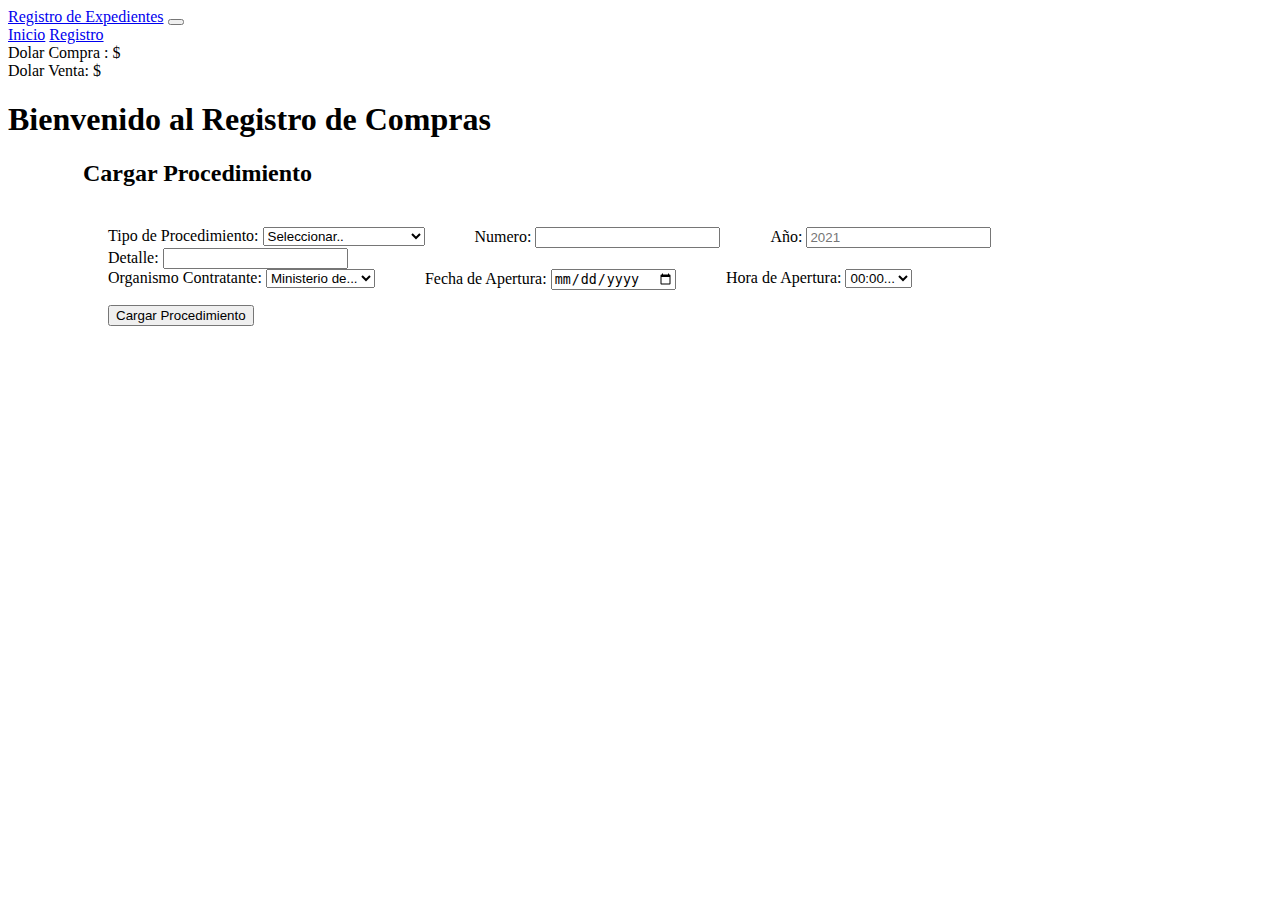
<file: index.html>
<!DOCTYPE html>
<html lang="en">

<head>
  <meta charset="UTF-8">
  <meta http-equiv="X-UA-Compatible" content="IE=edge">
  <meta name="viewport" content="width=device-width, initial-scale=1.0">
  <link href="https://cdn.jsdelivr.net/npm/bootstrap@5.1.1/dist/css/bootstrap.min.css" rel="stylesheet"
    integrity="sha384-F3w7mX95PdgyTmZZMECAngseQB83DfGTowi0iMjiWaeVhAn4FJkqJByhZMI3AhiU" crossorigin="anonymous">
  <link rel="stylesheet" href="css/estilos.css">
  <title>Bienvenido</title>
</head>

<body>
  <nav class="navbar navbar-expand-lg navbar-light bg-light">
    <div class="container-fluid">
      <a class="navbar-brand" href="#">Registro de Expedientes</a>
      <button class="navbar-toggler" type="button" data-bs-toggle="collapse" data-bs-target="#navbarNavAltMarkup"
        aria-controls="navbarNavAltMarkup" aria-expanded="false" aria-label="Toggle navigation">
        <span class="navbar-toggler-icon"></span>
      </button>
      <div class="collapse navbar-collapse" id="navbarNavAltMarkup">
        <div class="navbar-nav">
          <a class="nav-link active" aria-current="page" href="index.html">Inicio</a>
          <a class="nav-link" href="registro.html">Registro</a>


        </div>
      </div>
      <div class="cotizacion">
        <p> Dolar Compra : $ <span id="cotizacionDolarComprador"></span> <br> Dolar Venta: $ <span
            id="cotizacionDolarVenta"></span></p>
      </div>
    </div>
  </nav>

  <div class="container-fluid">
    <div class="container titulos">
      <h1>Bienvenido al Registro de Compras</h1>


    </div>

    <div class="container formProc">
      <h2>Cargar Procedimiento</h2>

      <form>
        <div class="numeroAnio">
          <div class="mb-3 col-3">
            <label for="inputTipoProc" class="form-label">Tipo de Procedimiento:</label>
            <select class="form-select inputProc" id="inputTipoProc">
              <option selected>Seleccionar..</option>
              <option value="1">Licitación Pública</option>
              <option value="2">Contratación Abreviada</option>
              <option value="3">Adjudicación Simple</option>
            </select>
          </div>
          <div class="mb-3 col-2">
            <label for="inputNumProc" class="form-label">Numero:</label>
            <input type="number" class="form-control inputProc" id="inputNumProc">
          </div>
          <div class="mb-3 col-2">
            <label for="inputAnioProc" class="form-label">Año:</label>
            <input type="number" class="form-control inputProc" id="inputAnioProc" placeholder="2021">
          </div>
        </div>
        <div class="mb-3">
          <label for="inputDetalleProc" class="form-label">Detalle:</label>
          <input type="text" class="form-control inputProc" id="inputDetalleProc">
        </div>
        <div class="numeroAnio">
          <div class="mb-3 col-4">
            <label for="inputOrganismoProc" class="form-label">Organismo Contratante:</label>
            <select class="form-select inputProc" id="inputOrganismoProc">
              <option selected>Ministerio de...</option>
              <option value="1">911</option>
              <option value="2">CAG</option>
              <option value="3">CENCONV</option>
              <option value="4">CRH</option>
              <option value="5">CRyRP</option>
              <option value="6">DGR</option>
              <option value="7">HAO</option>
              <option value="8">HPMI</option>
              <option value="9">HSB</option>
              <option value="10">IPSS</option>
              <option value="11">MDS</option>
              <option value="12">ME</option>
              <option value="13">MECYT</option>
              <option value="14">MG</option>
              <option value="15">MI</option>
              <option value="16">MP</option>
              <option value="17">MS</option>
              <option value="18">MSP</option>
              <option value="19">MTD</option>
              <option value="20">SC</option>
              <option value="21">SGG</option>
              <option value="22">TCSE</option>
              <option value="23">TELEFERICO</option>
              <option value="24">TREN</option>

            </select>

          </div>
          <div class="mb-3 col-2">
            <label for="inputFechaAperturaProc" class="form-label">Fecha de Apertura:</label>
            <input type="date" class="form-control inputProc" id="inputFechaAperturaProc">
          </div>
          <div class="mb-3 col-2">
            <label for="horaAperturaProc" class="form-label">Hora de Apertura:</label>
            <!-- <input type="time" class="form-control" id="horaAperturaProc" min="09:00" max="13:00"> -->
            <select class="form-select inputProc" id="inputHoraAperturaProc">
              <option selected>00:00...</option>
              <option value="10:00">10:00</option>
              <option value="10:30">10:30</option>
              <option value="11:00">11:00</option>
              <option value="11:30">11:30</option>
              <option value="12:00">12:00</option>
              <option value="12:30">12:30</option>
              <option value="13:00">13:00</option>
            </select>
          </div>
        </div>
        <button id="btnCargProc" type="submit" class="btn btn-primary">Cargar Procedimiento</button>
      </form>

      <p id="validaciones"></p>
    </div>

  </div>

  <script src="https://cdn.jsdelivr.net/npm/bootstrap@5.1.1/dist/js/bootstrap.bundle.min.js"
    integrity="sha384-/bQdsTh/da6pkI1MST/rWKFNjaCP5gBSY4sEBT38Q/9RBh9AH40zEOg7Hlq2THRZ"
    crossorigin="anonymous"></script>
  <script src="https://ajax.googleapis.com/ajax/libs/jquery/3.6.0/jquery.min.js"></script>
  <script src="js/tipoDeTipos.js"></script>
  <script src="js/main.js"></script>
</body>

</html>
</file>
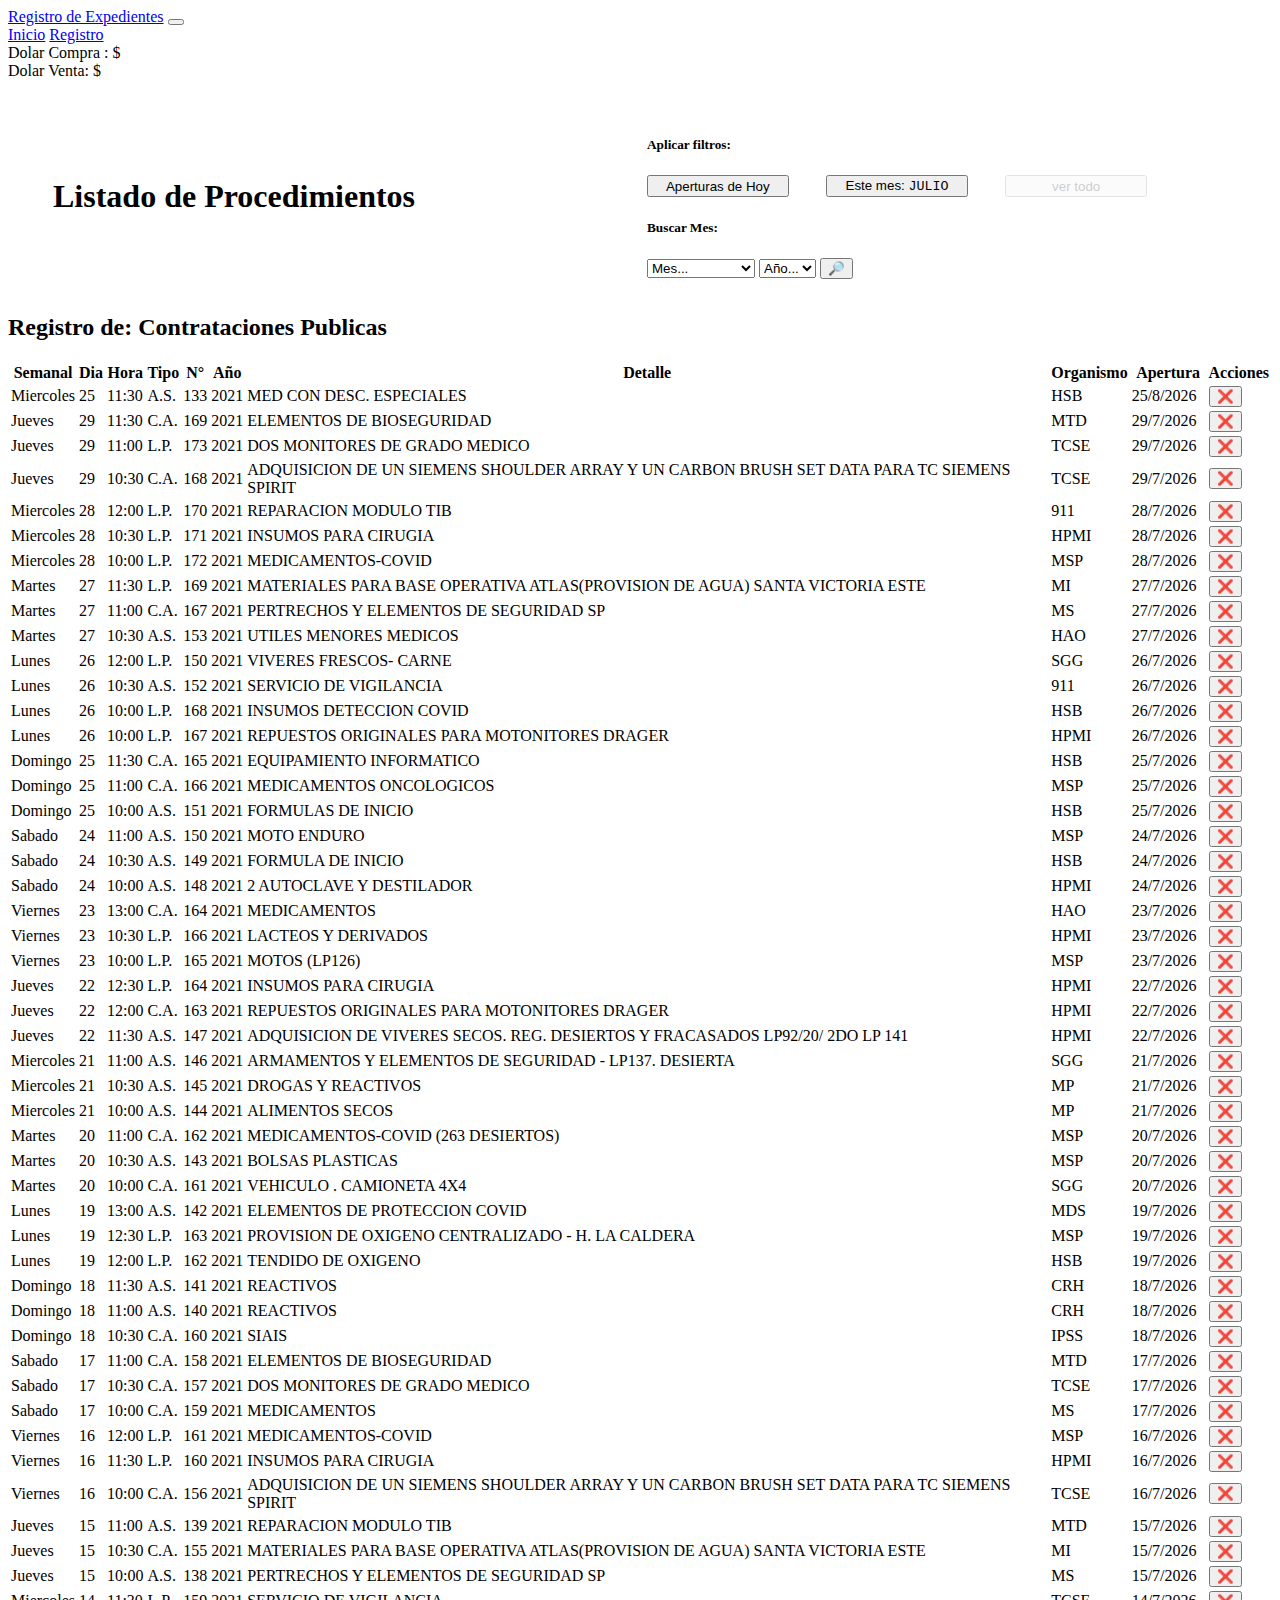
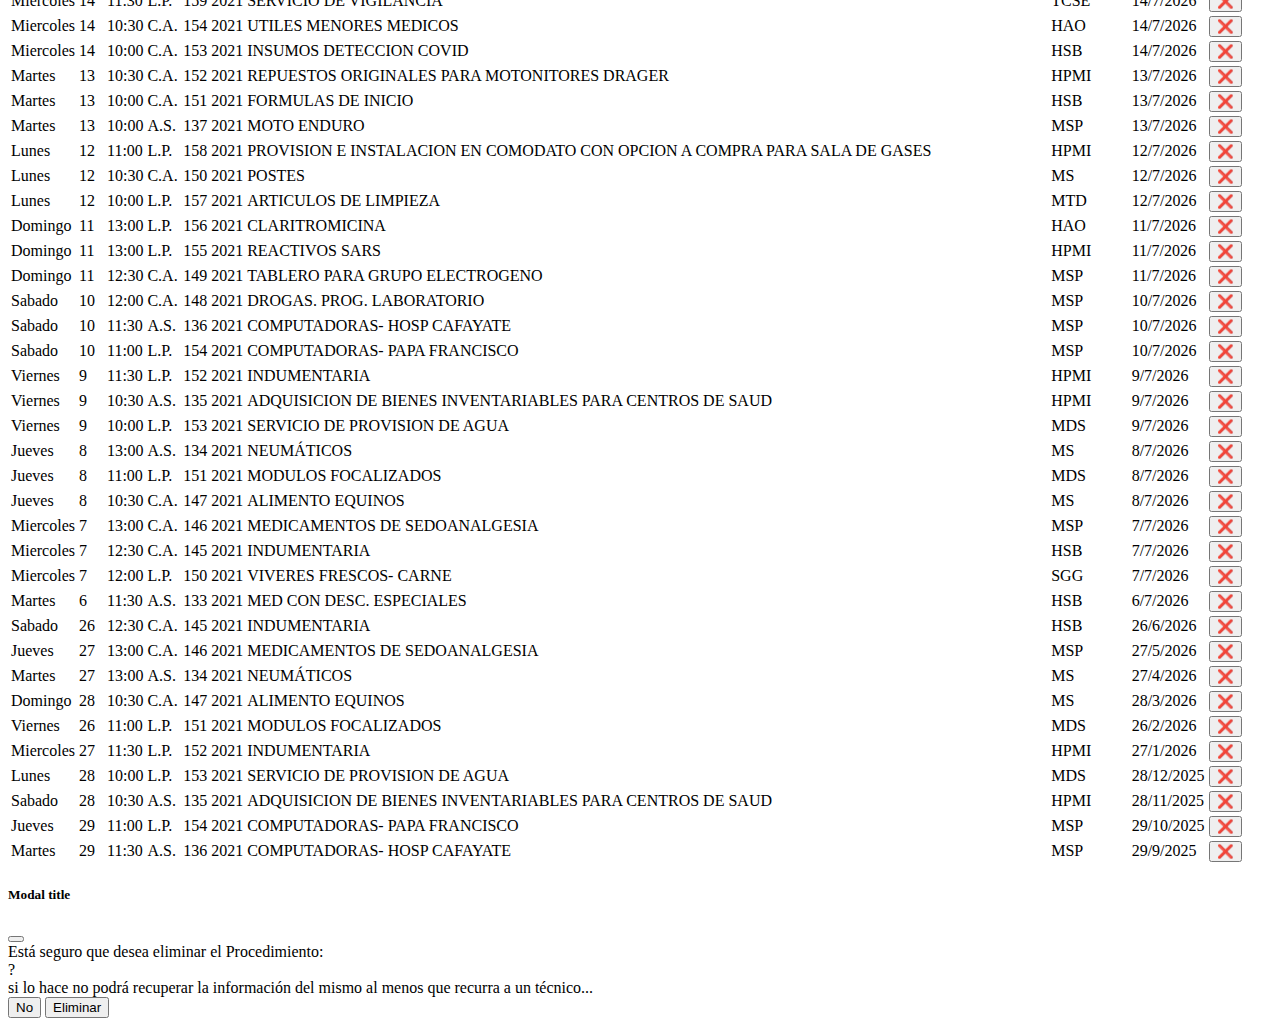
<file: registro.html>
<!DOCTYPE html>
<html lang="en">

<head>
  <meta charset="UTF-8">
  <meta http-equiv="X-UA-Compatible" content="IE=edge">
  <meta name="viewport" content="width=device-width, initial-scale=1.0">
  <link href="https://cdn.jsdelivr.net/npm/bootstrap@5.1.1/dist/css/bootstrap.min.css" rel="stylesheet"
    integrity="sha384-F3w7mX95PdgyTmZZMECAngseQB83DfGTowi0iMjiWaeVhAn4FJkqJByhZMI3AhiU" crossorigin="anonymous">
  <link rel="stylesheet" href="css/estilos.css">
  <title>Registro de Expedientes</title>
</head>

<body>

  <nav class="navbar navbar-expand-lg navbar-light bg-light">
    <div class="container-fluid">
      <a class="navbar-brand" href="#">Registro de Expedientes</a>
      <button class="navbar-toggler" type="button" data-bs-toggle="collapse" data-bs-target="#navbarNavAltMarkup"
        aria-controls="navbarNavAltMarkup" aria-expanded="false" aria-label="Toggle navigation">
        <span class="navbar-toggler-icon"></span>
      </button>
      <div class="collapse navbar-collapse" id="navbarNavAltMarkup">
        <div class="navbar-nav">
          <a class="nav-link" aria-current="page" href="index.html">Inicio</a>
          <a class="nav-link active" href="registro.html">Registro</a>


        </div>

      </div>
      <div class="cotizacion">
        <p> Dolar Compra : $ <span id="cotizacionDolarComprador"></span> <br> Dolar Venta: $ <span
            id="cotizacionDolarVenta"></span></p>
      </div>

    </div>
  </nav>

  <div class="container-fluid">
    <div>
      <div class="container-fluid titulosPrimeros">

        <h1 id="tituloUno">Listado de Procedimientos</h1>





        <div class="titulos-derecha">
          <h5 class="fw-bold">Aplicar filtros:</h5>
          <div class="botones">
            <button class="btn btn-light botonFiltro" value="esteMes" id="btnEsteMes"> Este mes:
              <kbd class="badge rounded-pill bg-secondary" id="kbdEsteMes"></kbd>
            </button>
            <button class="btn btn-dark botonFiltro" value="total" id="btnTodos">ver todo
            </button>
            <button class="btn btn-danger botonFiltro" value="hoy" id="btnHoy">Aperturas de Hoy
              <!-- <br><kbd id="kbdHoy">HOY</kbd> -->
            </button>
          </div>
          <div>
            <h5 class="fw-italic">Buscar Mes:</h5>
            <div class="input-group gurpoFiltroPorMes">
              <select class="form-select form-select-sm" id="inputFiltroMes"
                aria-label="Example select with button addon">
                <option selected value="" class="text-center">Mes...</option>

              </select>
              <select class="form-select form-select-sm" id="inputFiltroAnio"
                aria-label="Example select with button addon">
                <option selected value="" class="text-center">Año...</option>
              </select>
              <button class="btn btn-outline-secondary btn-sm" id="btnFiltroMesPersonalizado"
                type="button">🔎</button>
            </div>
          </div>
        </div>
      </div>
      <div class="titulosSegundos text-center font-monospace">

        <h2>Registro de: <span id="spanTitulo"> ¿?</span></h2>
      </div>

    </div>
    <div class="container-fluid" id="contenedorTabla">
      <table class="table">
        <thead>
          <tr>
            <th class="dinone" scope="col">id</th>
            <th order="1" scope="col">Semanal</th>
            <th order="2" scope="col">Dia</th>
            <th order="3" scope="col">Hora</th>
            <th order="4" scope="col">Tipo</th>
            <th order="5" scope="col">N°</th>
            <th order="6" scope="col">Año</th>
            <th order="7" scope="col">Detalle</th>
            <th order="8" scope="col">Organismo</th>
            <th order="9" scope="col">Apertura</th>
            <th order="10" scope="col">Acciones</th>
          </tr>
        </thead>
        <tbody id="tablaBody">

        </tbody>
      </table>
    </div>
  </div>


  


  <div class="modal fade" id="eliminarModal" tabindex="-1" aria-labelledby="modalPaEliminarTitle" aria-hidden="true">
    <div class="modal-dialog modal-dialog-centered">
      <div class="modal-content">
        <div class="modal-header text-center">
          <h5 class="modal-title  text-center" id="modalPaEliminarTitle">Modal title</h5>
          <button type="button" class="btn-close" data-bs-dismiss="modal" aria-label="Close"></button>
        </div>
        <div id="modalPaEliminar" class="modal-body">
          <p  class="text-center">Está seguro que desea eliminar el Procedimiento: <br>
            <span id="objetoProc"></span>?<br>
            <span class="font-weight-light"> 
            si lo hace no podrá recuperar la información del mismo al menos que recurra a un técnico...</p>
          </span>
        </div>
        <div class="modal-footer">
          <button type="button" class="btn btn-secondary" data-bs-dismiss="modal" id="noEliminar">No</button>
          <button type="button" class="btn btn-danger" data-bs-dismiss="modal" id="eliminarNomas">Eliminar</button>
        </div>
      </div>
    </div>
  </div>





  <script src="https://cdn.jsdelivr.net/npm/bootstrap@5.1.1/dist/js/bootstrap.bundle.min.js"
    integrity="sha384-/bQdsTh/da6pkI1MST/rWKFNjaCP5gBSY4sEBT38Q/9RBh9AH40zEOg7Hlq2THRZ"
    crossorigin="anonymous"></script>
  <script src="https://ajax.googleapis.com/ajax/libs/jquery/3.6.0/jquery.min.js"></script>
  <script src="js/tipoDeTipos.js"></script>
  <script src="js/registro.js"></script>
</body>

</html>
</file>
<file: css/estilos.css>
.formProc{
    align-items: center;
    max-width: 1200px;
}
.formProc h2{
    padding-left: 75px;
}
.formProc form{ 
    margin: 40px auto;
    max-width: 1000px;
}
.formProc form .numeroAnio{
    display: flex;
}
.formProc form .numeroAnio div {
    margin-right: 5%;
}
#btnCargProc{ 
    margin: 15px auto;
}
p{
    margin: auto;
}
.dinone{
    display: none;
}
.titulosPrimeros{
    display: flex;
    justify-content: space-between;
    margin: 35px 25px;
    padding-right: 100px;
    
}
#tituloUno{
    margin: auto 20px;
}
.botones{
    width: 500px;
    display: grid;
    grid-template-areas: "tres uno dos";
    grid-template-columns: 1fr 1fr 1fr;
    grid-gap: 7.5%;
}

#btnEsteMes{
    grid-area: uno;

}

#btnTodos{
    grid-area: dos;
}

#btnHoy{
    grid-area: tres;
}

.cotizacion{
    width: 300px;
    margin-right: 50px;
}
.divisorDia{
    border-bottom: 2px solid black;
}
</file>
